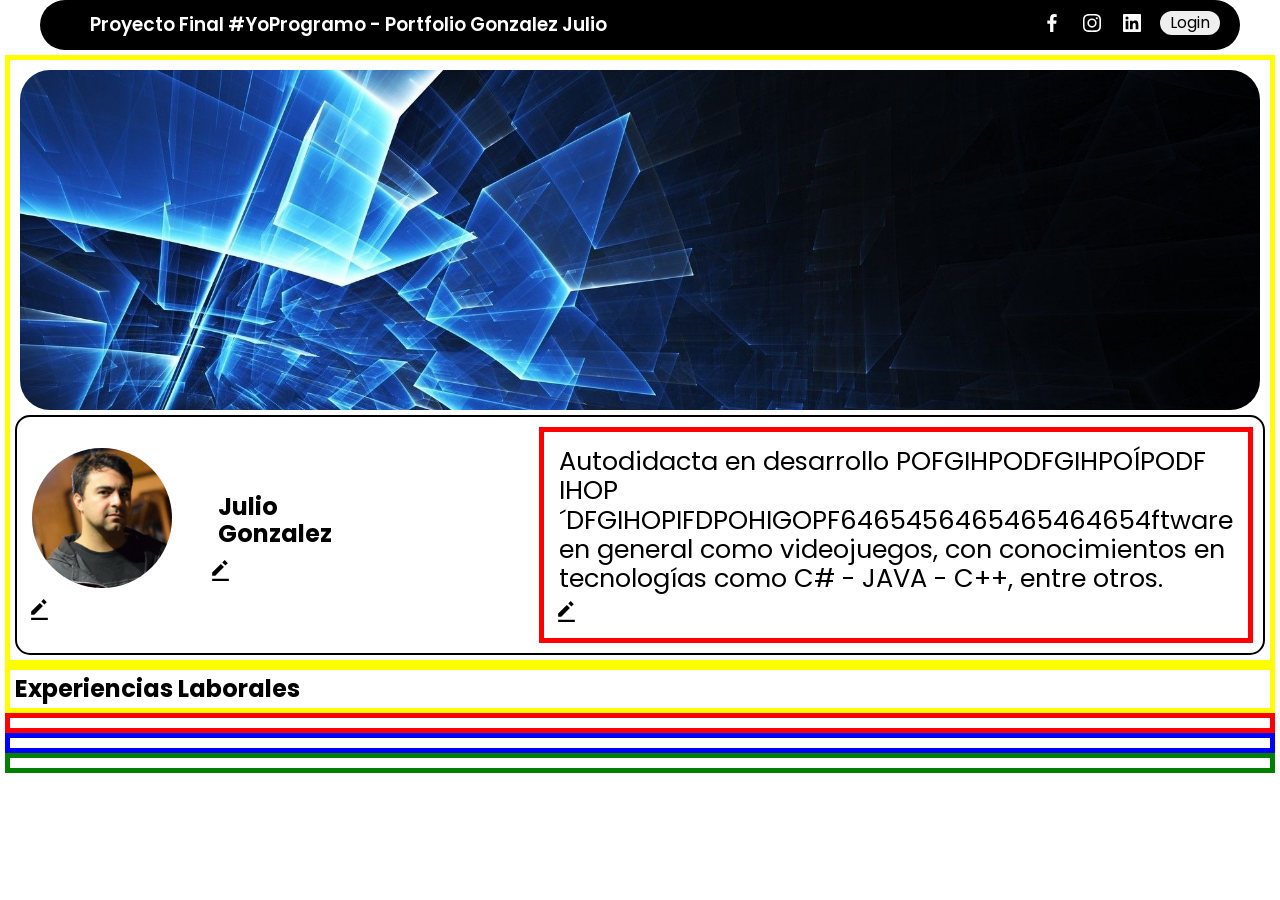
<file: index.html>
<!doctype html>
<html lang="en">

<head>
    <meta charset="UTF-8">
    <meta http-equiv="X-UA-Compatible" content="IE=edge">
    <meta name="viewport" content="width=device-width, initial-scale=1.0">

    <title>Proyecto Final #YoProgramo - Portfolio Gonzalez Julio</title>

    
    <link rel="stylesheet" href="./css/normalize.css">
    <link rel="stylesheet" href="./css/styles.css">

    <script src="./js/changeText.js"></script>
</head>

<body>
  <header class="header__container">
    <nav class="nav container">
      <div class="nav__logo">
        <h3 class="nav__title">Proyecto Final #YoProgramo - Portfolio Gonzalez Julio</h3>
      </div>
      <ul class="nav__link nav__link--menu">
        <li class="nav__items">
          <a href=# class="nav__links"><img src="./images/face.svg" class="nav__imgicon"></a>
        </li>
        <li class="nav__items">
          <a href=# class="nav__links"><img src="./images/insta.svg" class="nav__imgicon"></a>
        </li>
        <li class="nav__items">
          <a href=# class="nav__links"><img src="./images/linkin.svg" class="nav__imgicon"></a>
        </li>
        <li class="nav__items">
          <button class="nav__loginbutton">Login</button>
        </li>
      </ul>
    </nav>
  </header>
  
  
  
  
  <main class="main">
    <div class="section1"> <!-- Write your comments here -->
      <div class="wallpaPertop__comp">
        <img src="./images/walltop.jpg" class="top__img__wallpaper">
      </div>
      <section class="top__pic_name_intro">
        
        <div class="pic__comp">
          <img src="./images/face.jpg" class="top__img__profile">
          <img src="./images/edit.svg" class="top__img__edit editable__element">
        </div>
        
        <div class="name__comp">
          <h2 class="top__name" id="nombre">Julio Gonzalez</h2>
          <img src="./images/edit.svg" class="top__img__edit editable__element" onclick=changeText("nombre")>
        </div>
        
        <div class="introduction__comp">
          <p class="top__introduction" id="parrafo">
            Autodidacta en desarrollo POFGIHPODFGIHPOÍPODF
            IHOP´DFGIHOPIFDPOHIGOPF6465456465465464654ftware en general como  videojuegos, con conocimientos en tecnologías como C# - JAVA - C++, entre otros.
          </p>
          <img src="./images/edit.svg" class="top__img__edit editable__element" onclick=changeText("parrafo")>
        </div>
      </section>
   </div> 
   <div class="section2">
    <section>
      <div class="title_exp__comp">
        <h2 class="title_text">Experiencias Laborales</h2>
      </div>
    </section>
   </div>
   <div class="section3">

   </div>
   <div class="section4">

   </div>
   <div class="section5">

   </div>
  </main>
</body>

</html>
</file>
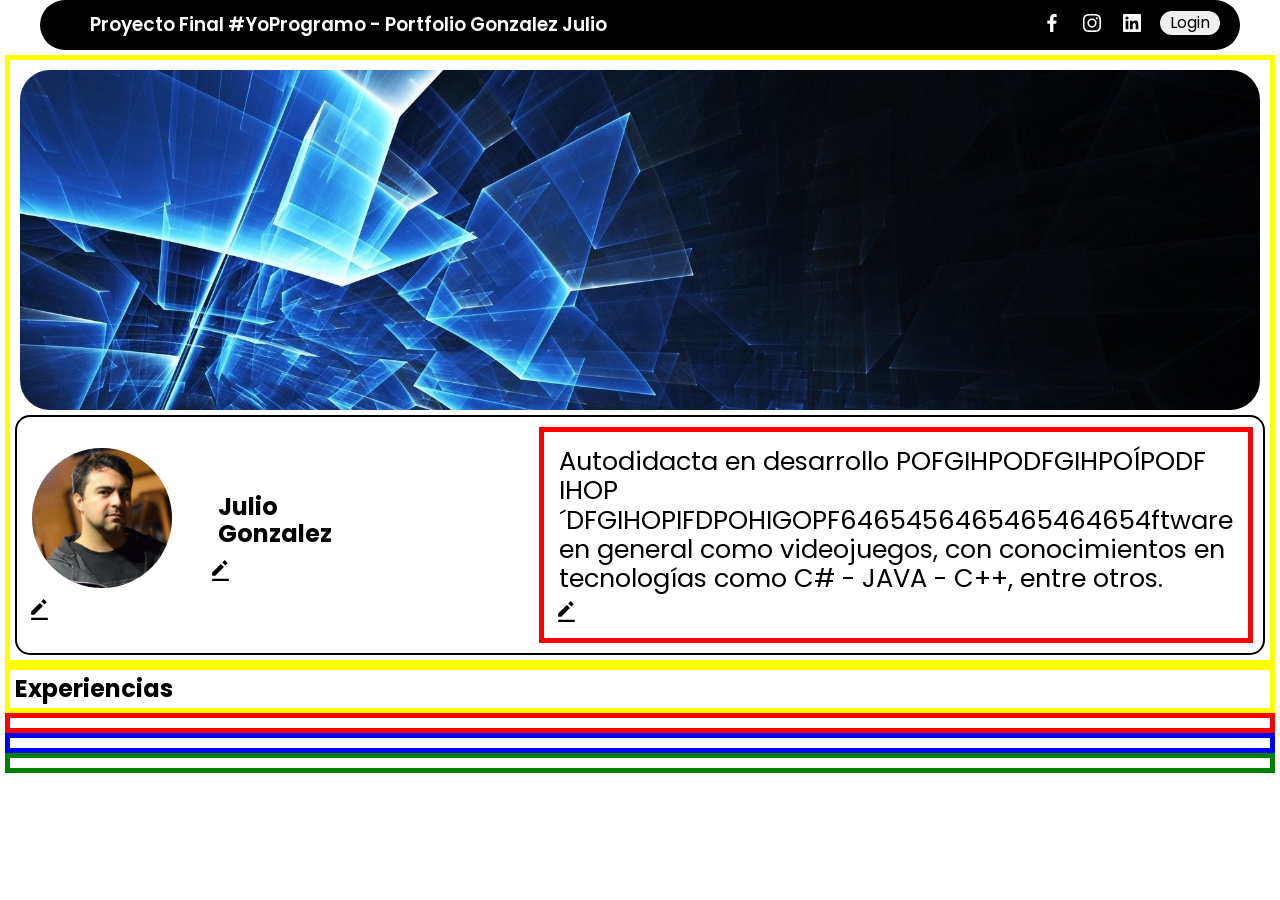
<file: index_old.html>
<!doctype html>
<html lang="en">

<head>
    <meta charset="UTF-8">
    <meta http-equiv="X-UA-Compatible" content="IE=edge">
    <meta name="viewport" content="width=device-width, initial-scale=1.0">

    <title>Proyecto Final #YoProgramo - Portfolio Gonzalez Julio</title>

    
    <link rel="stylesheet" href="./css/normalize.css">
    <link rel="stylesheet" href="./css/styles.css">

    <script src="./js/changeText.js"></script>
</head>

<body>
  <header class="header__container">
    <nav class="nav container">
      <div class="nav__logo">
        <h3 class="nav__title">Proyecto Final #YoProgramo - Portfolio Gonzalez Julio</h3>
      </div>
      <ul class="nav__link nav__link--menu">
        <li class="nav__items">
          <a href=# class="nav__links"><img src="./images/face.svg" class="nav__imgicon"></a>
        </li>
        <li class="nav__items">
          <a href=# class="nav__links"><img src="./images/insta.svg" class="nav__imgicon"></a>
        </li>
        <li class="nav__items">
          <a href=# class="nav__links"><img src="./images/linkin.svg" class="nav__imgicon"></a>
        </li>
        <li class="nav__items">
          <button class="nav__loginbutton">Login</button>
        </li>
      </ul>
    </nav>
  </header>
  
  
  
  
  <main class="main">
    <div class="section1"> <!-- Write your comments here -->
      <div class="wallpaPertop__comp">
        <img src="./images/walltop.jpg" class="top__img__wallpaper">
      </div>
      <section class="top__pic_name_intro">
        
        <div class="pic__comp">
          <img src="./images/face.jpg" class="top__img__profile">
          <img src="./images/edit.svg" class="top__img__edit editable__element">
        </div>
        
        <div class="name__comp">
          <h2 class="top__name" id="nombre">Julio Gonzalez</h2>
          <img src="./images/edit.svg" class="top__img__edit editable__element" onclick=changeText("nombre")>
        </div>
        
        <div class="introduction__comp">
          <p class="top__introduction" id="parrafo">
            Autodidacta en desarrollo POFGIHPODFGIHPOÍPODF
            IHOP´DFGIHOPIFDPOHIGOPF6465456465465464654ftware en general como  videojuegos, con conocimientos en tecnologías como C# - JAVA - C++, entre otros.
          </p>
          <img src="./images/edit.svg" class="top__img__edit editable__element" onclick=changeText("parrafo")>
        </div>
      </section>
   </div> 
   <div class="section2">
    <section>
      <div class="title_exp__comp">
        <h2 class="title_text">Experiencias</h2>
      </div>
    </section>
   </div>
   <div class="section3">

   </div>
   <div class="section4">

   </div>
   <div class="section5">

   </div>
  </main>
</body>

</html>
</file>
<file: css/styles.css>
@import url('https://fonts.googleapis.com/css2?family=Poppins:ital,wght@0,400;0,600;0,700;1,300&display=swap');

:root{
    --padding-container: 100px 0;
    --color-title: #001a49;
}

body{
  font-family: 'Poppins', sans-serif;
  
}
.container{
  width: 100%;
  max-width: 1200px;
  margin: 0 auto;
  overflow: hidden;
  padding: var(--padding-container);
  background-color:black;
  border-radius: 25px;
  
/* header - Top Name - Social Links - Login Button */  
}

.header__container{
  width: 100vw;
  height: 50px;
  position: relative;
  display: grid;
}
.nav{
  --padding-container: 0; 
  height: 100%;
  display: flex;
  align-items: center;
}

.nav__title{
  font-weight: 550;
  padding: 50px;
  color: white;
}
.nav__link{
  margin-left:auto;
  padding: 20px;
  display: grid;
  grid-auto-flow: column;
  grid-auto-columns:max-content;
  gap: 1em;
}
.nav__items{
  list-style: none;
}

.nav__links{
  text-decoration: none;
}

.nav__menu{
  margin-left:auto;
  cursor: pointer;
  display: none;
}
.nav__img{
  display: block;
  width: 50px;
  align-items: center;
}
 
.nav__close{
  display: var(--show, none)
}

.nav__loginbutton{
  border: none;
  padding: 3px 10px;
  border-radius: 25px;
  cursor: pointer;
}

.main{
  margin-top:auto;
  max-width: 100%;
  height: auto;
  padding: 5px;
}
/* Section1-> Profile Pic - Background - Name - Introduction */

.wallpaPertop__comp{
  padding:5px;
  text-align: center;
}

.top__img__wallpaper{
  max-width: 100%;
  width: auto;
  height: auto;
  border-radius: 30px; 
  vertical-align: bottom;

}

.top__img__edit{
  width: 25px;
  cursor: pointer;
}

.top__pic_name_intro{
  margin: 5;
  width: auto;
  height: auto;
  padding: 10px;
  align-items: center;
  display: grid;
  grid-template-columns: 0.5fr 1fr 1fr;
  grid-template-rows: auto;
  grid-column-gap: 1px;
  border: 2px solid black;
  border-radius: 15px;
}

.top__img__profile{
  width: 80%;
  min-width: 150px;
  max-width: 200px;
  border-radius: 50%;
  padding: 5px 5px;
  position: relative;
}

.name__comp{
  align-items: center;
  vertical-align: middle;
  padding: 10px;
}
.top__name{
  padding: 0 25px;
  text-size-adjust: auto;
  max-width: 10ch;
  text-overflow: ellipsis;
  padding: 10px;
}

.introduction__comp{
  text-align: left;
  border:5px solid red;
  padding: 10px;

}
.top__introduction{
  font-size : 2vw;
  
  text-size-adjust: auto;
  
  padding: 5px;

}

/* Section2-> Job Experiences */




/*sections config*/
.section1{
  margin: 0 auto;
  width: auto;
  height: auto;
  padding: 5px;
  align-items: center;
  border:5px solid yellow;
 
}
.section2{
  margin: 0 auto;
  width: auto;
  height: auto;
  padding: 5px;
  align-items: center;
  border:5px solid yellow;
}
.section3{
  margin: 0 auto;
  width: auto;
  height: auto;
  padding: 5px;
  align-items: center;
  border:5px solid red;
}
.section4{
  margin: 0 auto;
  width: auto;
  height: auto;
  padding: 5px;
  align-items: center;
  border:5px solid blue;
}
.section5{
  margin: 0 auto;
  width: auto;
  height: auto;
  padding: 5px;
  align-items: center;
  border:5px solid green;
}
</file>
